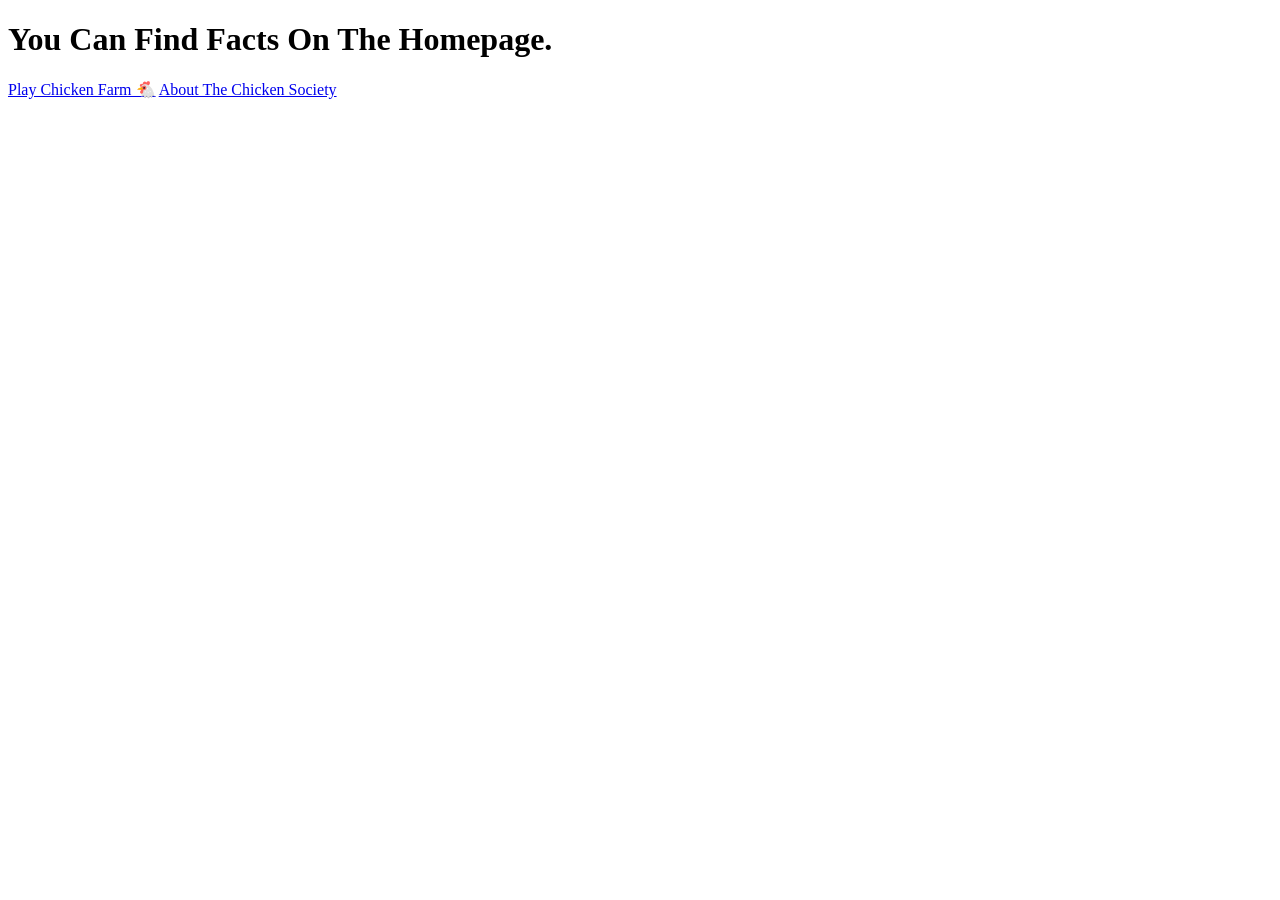
<file: facts.html>
<!DOCTYPE html>
<html>
  <body>
    <h1>You Can Find Facts On The Homepage.</h1>
     <a href="game.html">Play Chicken Farm 🐔</a>
 <a href="about.html">About The Chicken Society</a>
  </body>
</html>
</file>
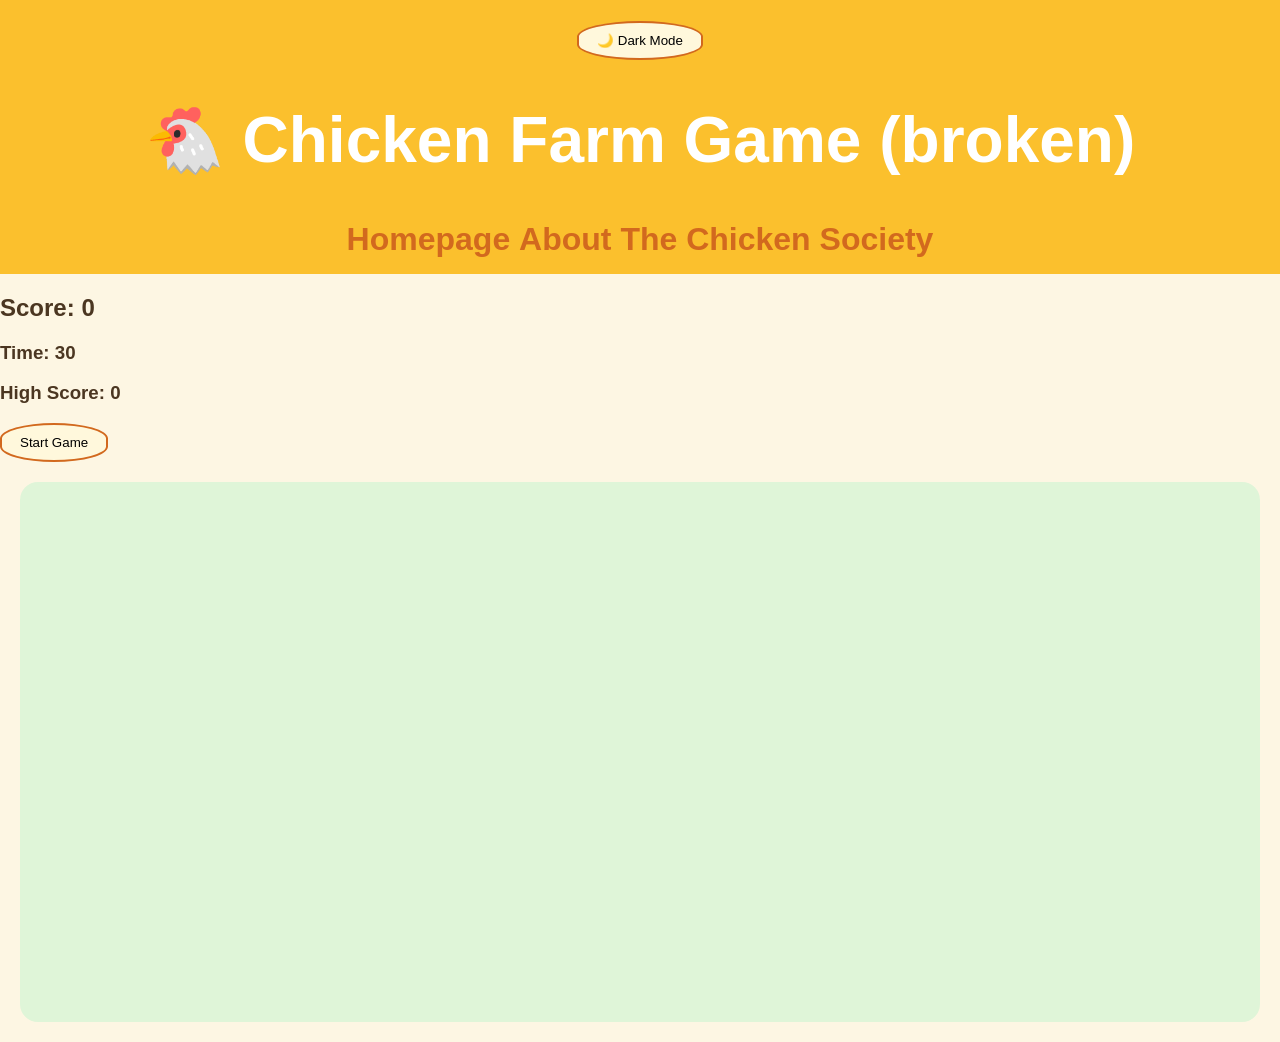
<file: game.html>
<!DOCTYPE html>
<html lang="en">
<head>
  <meta charset="UTF-8">
  <meta name="viewport" content="width=device-width, initial-scale=1">
  <title>Chicken Farm Game</title>
  <link rel="stylesheet" href="style.css">
</head>

<body>

<header>
 <button onclick="toggleDarkMode()">🌙 Dark Mode</button> 
  <h1>🐔 Chicken Farm Game (broken)</h1>
   <a href="index.html">Homepage</a>
 <a href="about.html">About The Chicken Society</a>
</header>

<h2>Score: <span id="score">0</span></h2>
<h3>Time: <span id="time">30</span></h3>
<h3>High Score: <span id="highscore">0</span></h3>

<button onclick="startGame()">Start Game</button>

<div id="yard" class="yard"></div>

<script src="game.js"></script>

</body>
</html>
</file>
<file: style.css>
/* Root colours */
:root{
  --bg:#FDF6E3;
  --text:#4B3621;
  --accent:#FBC02D;
  --accent2:#D2691E;
}

* {
  box-sizing: border-box;
}

/* Body */
body {
  margin: 0;
  font-family: Arial, sans-serif;
  background: var(--bg);
  color: var(--text);
}

/* Header */
header {
  text-align: center;
  padding: 16px;
  background: var(--accent);
  color: white;
  font-size: 2em;
}

/* Links */
a {
  color: var(--accent2);
  text-decoration: none;
  font-weight: bold;
}
a:hover {
  color: #A0522D;
}

/* Buttons */
button {
  border: 2px solid var(--accent2);
  background: #FFF8DC;
  padding: 10px 18px;
  border-radius: 50% / 40%;
  cursor: pointer;
  transition: 0.2s;
}
button:hover {
  transform: scale(1.05);
  background: #FFE4B5;
}

/* Controls */
.controls {
  display: flex;
  gap: 12px;
  justify-content: center;
  padding: 14px;
  flex-wrap: wrap;
}

/* Yard */
.yard {
  position: relative;
  min-height: 60vh;
  margin: 20px;
  border-radius: 18px;
  overflow: hidden;
  background:
    radial-gradient(rgba(0,0,0,.03) 1px, transparent 1px) 0 0/24px 24px,
    linear-gradient(180deg, #f8f3e7, #f1ead7);
}

/* Chickens */
.chicken {
  position: absolute;
  font-size: clamp(28px, 4.5vw, 54px);
  transform: translate(-50%, -50%);
  cursor: pointer;
  animation: bob var(--dur, 2.6s) ease-in-out infinite;
}

@keyframes bob {
  0%   { transform: translate(-50%,-52%); }
  50%  { transform: translate(-50%,-47%); }
  100% { transform: translate(-50%,-52%); }
}

.poof {
  animation: poof .35s ease forwards;
}

@keyframes poof {
  to {
    transform: translate(-50%,-60%) scale(1.3);
    opacity: 0;
  }
}

/* Hint text */
.hint {
  text-align: center;
  font-size: 14px;
  opacity: 0.7;
}

/* Name generator */
#display-name {
  font-size: 1.5rem;
  font-weight: bold;
}

body.dark {
  background: #222;
  color: white;
}

img {
  max-width: 100%;
}

.yard {
  position: relative;
  height: 400px;
  margin: 20px;
  background: #dff5d8;
  overflow: hidden;
}

.chicken {
  position: absolute;
  font-size: 40px;
  cursor: pointer;
  transform: translate(-50%, -50%);
}

body.dark {
  background: #1e1e1e !important;
  color: #f5f5f5 !important;
}

body.dark header {
  background: #333 !important;
}

body.dark .yard {
  background: #2a2a2a !important;
}

body.dark button {
  background: #444 !important;
  color: white !important;
  border-color: #777 !important;
}

body.dark a {
  color: #ffcc66 !important;
}

.map {
  display: grid;
  grid-template-columns: 1fr 1fr;
  gap: 15px;
  max-width: 600px;
  margin: 30px auto;
}

.region {
  padding: 30px;
  text-align: center;
  background: #f7e7b5;
  border-radius: 12px;
  cursor: pointer;
  font-size: 18px;
  transition: 0.2s;
}

.region:hover {
  transform: scale(1.05);
  background: #ffe08a;
}

body.dark .region {
  background: #444;
}

body.dark .region:hover {
  background: #666;
}

.map-container {
  position: relative;
  max-width: 900px;
  margin: auto;
}

.world-map {
  width: 100%;
  display: block;
}

/* Base region style */
.region {
  position: absolute;
  cursor: pointer;
}

/* Invisible hover highlight */
.region:hover {
  background: rgba(255, 200, 0, 0.3);
  border-radius: 10px;
}

/* REGION POSITIONS (tweak these if needed) */

/* Australia */
.australia {
  bottom: 10%;
  right: 15%;
  width: 10%;
  height: 10%;
}

/* Europe */
.europe {
  top: 25%;
  left: 45%;
  width: 10%;
  height: 10%;
}

/* Asia */
.asia {
  top: 20%;
  left: 55%;
  width: 20%;
  height: 20%;
}

/* Americas */
.americas {
  top: 20%;
  left: 10%;
  width: 25%;
  height: 30%;
}
</file>
